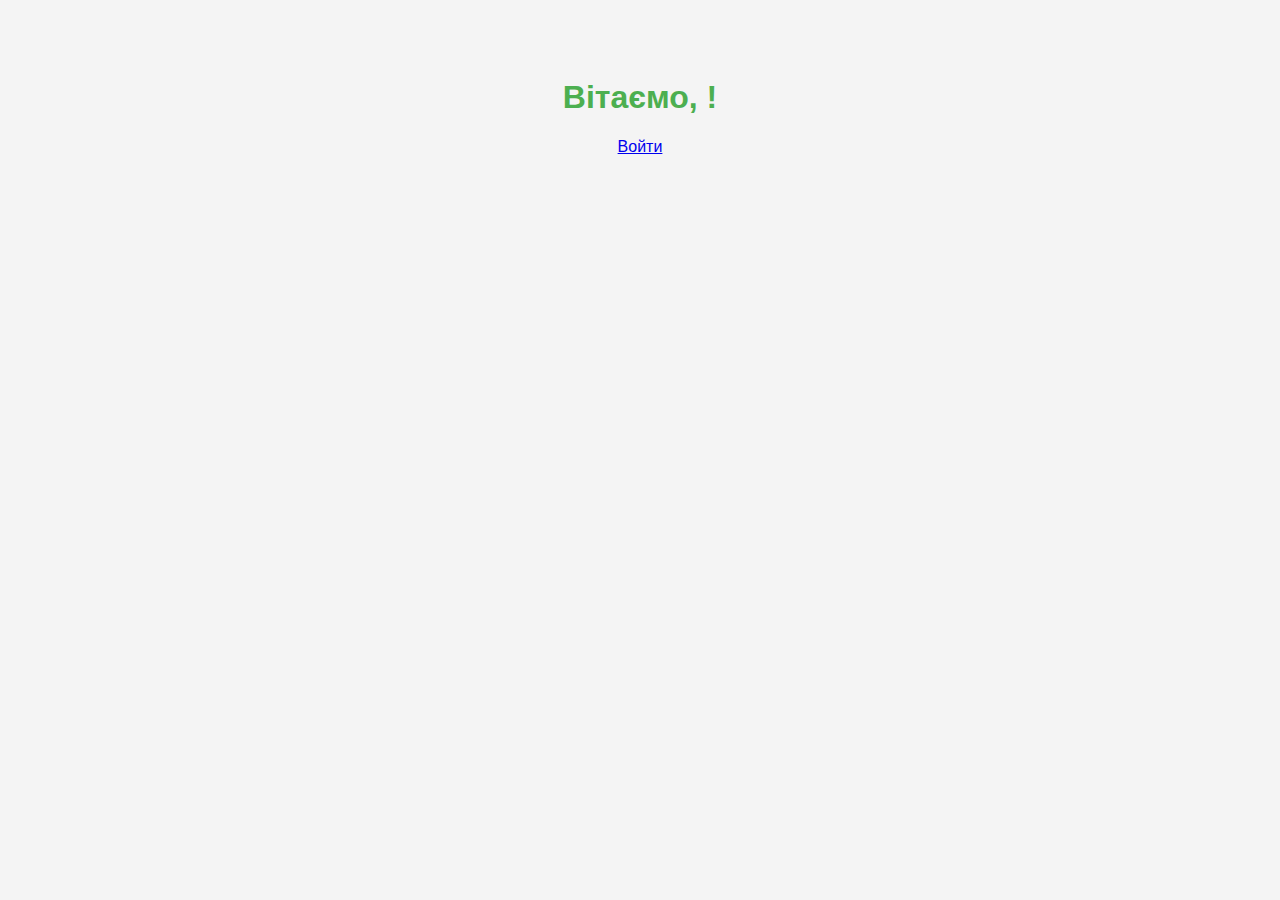
<file: index.html>
<!DOCTYPE html>
<html lang="uk"><head>
  
  <meta charset="UTF-8">

  
  <meta name="viewport" content="width=device-width, initial-scale=1.0">

  
  <link rel="stylesheet" href="style.css">
  <title>Сторінка входу</title>

  
</head><body>
<h1>Вітаємо, <span id="displayUsername"></span>!</h1>

<a href="login.html">Войти</a><br>

<br>

<script>
        document.getElementById('displayUsername').textContent = localStorage.getItem('username');
    </script>
</body></html>
</file>
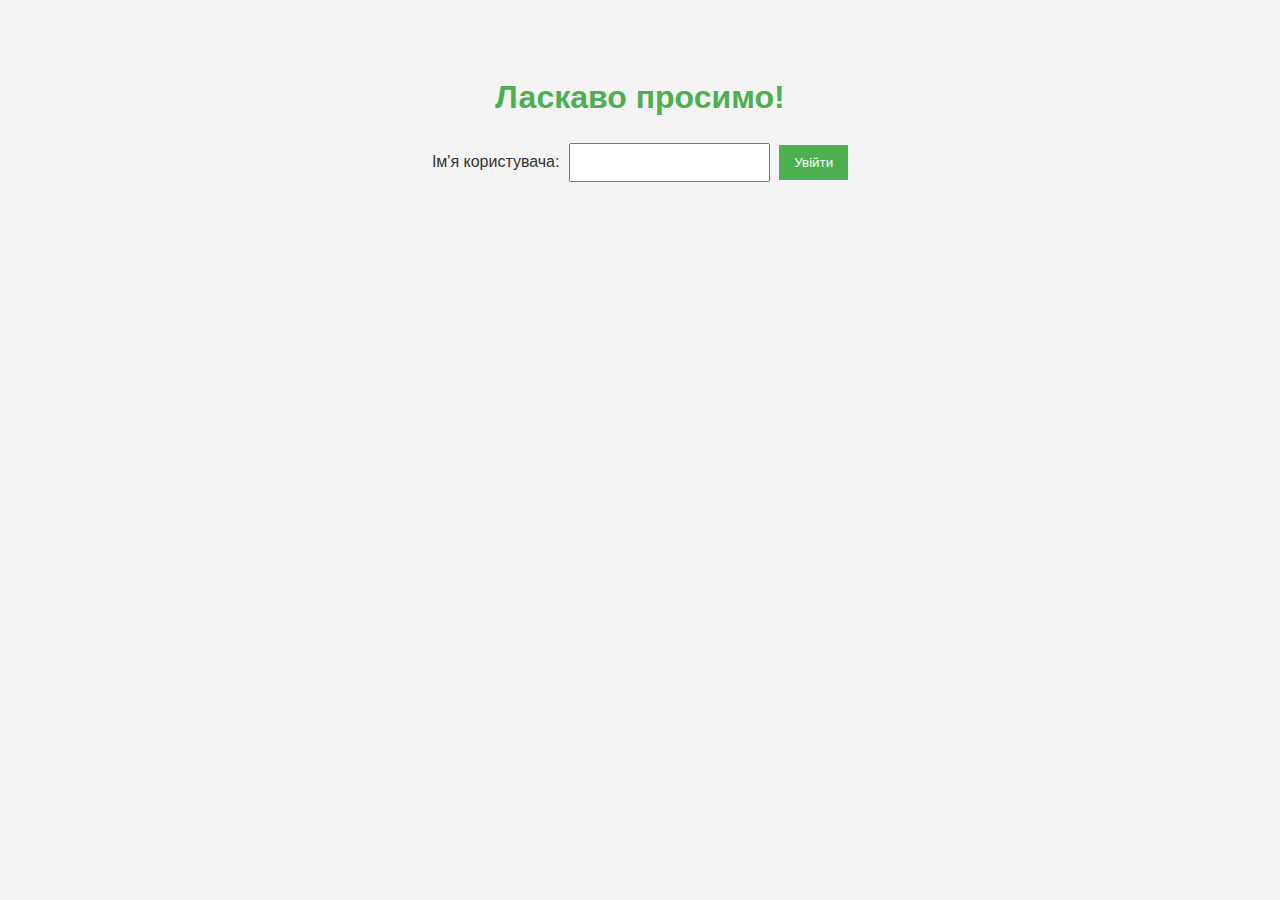
<file: login.html>
<!DOCTYPE html>
<html lang="uk">
<head>
    <meta charset="UTF-8">
    <meta name="viewport" content="width=device-width, initial-scale=1.0">
    <link rel="stylesheet" href="style.css">
    <title>Головна сторінка</title>
</head>
<body>
    <h1>Ласкаво просимо!</h1>
    <form id="loginForm">
        <label for="username">Ім'я користувача:</label>
        <input type="text" id="username" name="username" required>
        <button type="submit">Увійти</button>
    </form>
    <script>
        document.getElementById('loginForm').addEventListener('submit', function(event) {
            event.preventDefault();
            const username = document.getElementById('username').value;
            localStorage.setItem('username', username);
            window.location.href = 'index.html';
        });
    </script>
</body>
</html>
</file>
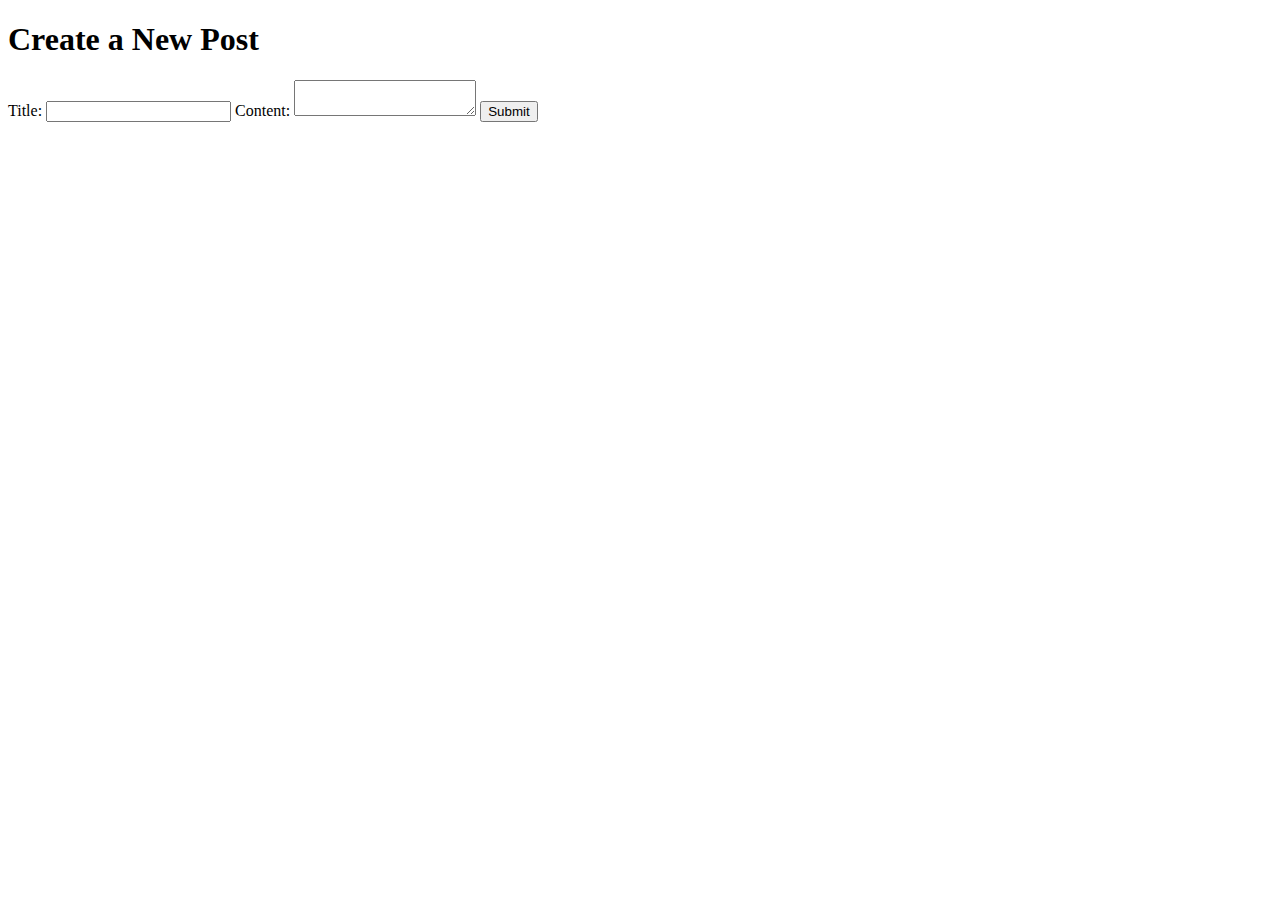
<file: newpost.html>
<!DOCTYPE html>
<html lang="en">
<head>
    <meta charset="UTF-8">
    <meta name="viewport" content="width=device-width, initial-scale=1.0">
    <title>New Post</title>
</head>
<body>
    <h1>Create a New Post</h1>
    <form id="postForm">
        <label for="title">Title:</label>
        <input type="text" id="title" required>
        <label for="content">Content:</label>
        <textarea id="content" required></textarea>
        <button type="submit">Submit</button>
    </form>

    <script>
        document.getElementById('postForm').addEventListener('submit', function(event) {
            event.preventDefault();
            const title = document.getElementById('title').value;
            const content = document.getElementById('content').value;

            const newPost = { title, content };

            fetch('posts.json', {
                method: 'POST',
                headers: {
                    'Content-Type': 'application/json'
                },
                body: JSON.stringify(newPost)
            }).then(response => {
                if (response.ok) {
                    alert('Post created successfully!');
                    window.location.href = 'index.html';
                }
            });
        });
    </script>
</body>
</html>
</file>
<file: style.css>
body {
    font-family: Arial, sans-serif;
    background-color: #f4f4f4;
    color: #333;
    text-align: center;
    padding: 50px;
}

h1 {
    color: #4CAF50;
}

form {
    margin: 20px 0;
}

input[type="text"] {
    padding: 10px;
    margin: 5px;
}

button {
    padding: 10px 15px;
    background-color: #4CAF50;
    color: white;
    border: none;
    cursor: pointer;
}

button:hover {
    background-color: #45a049;
}
</file>
